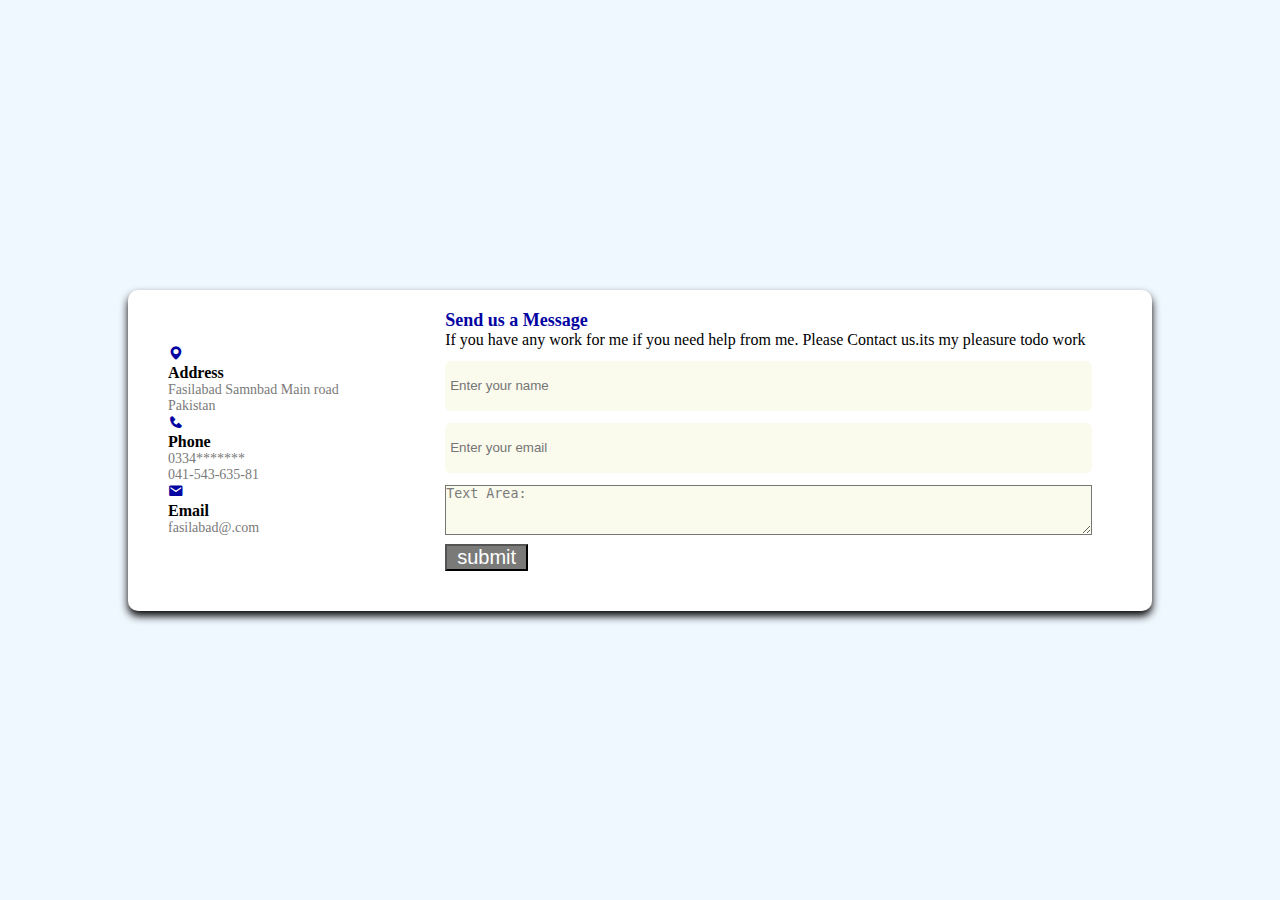
<file: index.html>
<!DOCTYPE html>
<html lang="en">
  <head>
    <meta charset="UTF-8" />
    <meta name="viewport" content="width=device-width, initial-scale=1.0" />
    <title>contact form</title>
    <link rel="stylesheet" href="style.css" />
    <link
      href="https://unpkg.com/boxicons@2.1.4/css/boxicons.min.css"
      rel="stylesheet"
    />
  </head>
  <body>
    <div class="container">
      <div class="content">
        <div class="left_side">
          <div class="address_details">
            <i class="bx bxs-map"></i>
            <div class="topic">Address</div>
            <div class="text-one">Fasilabad Samnbad Main road</div>
            <div class="text-two">Pakistan</div>
          </div>

          <div class="call_details">
            <i class="bx bxs-phone"></i>
            <div class="topic">Phone</div>
            <div class="text-one">0334*******</div>
            <div class="text-two">041-543-635-81</div>
          </div>

          <div class="Email_details">
            <i class="bx bxs-envelope"></i>
            <div class="topic">Email</div>
            <div class="text-one">fasilabad@.com</div>
          </div>
        </div>

        <div class="rigth_side">
          <div class="topic">Send us a Message</div>
          <p>
            If you have any work for me if you need help from me. Please Contact
            us.its my pleasure todo work
          </p>
          <form action="#">
            <div class="input-type">
              <input type="text" placeholder="Enter your name" required />
            </div>
            <div class="input-type">
              <input type="text" placeholder="Enter your email" required />
            </div>
            <div class="input-type-text">
              <textarea>Text Area:</textarea>
            </div>

            <div class="input-type-button">
              <button ><a href="./page.html">submit</a></button>
            </div>
          </form>
        </div>
      </div>
    </div>
  </body>
</html>
</file>
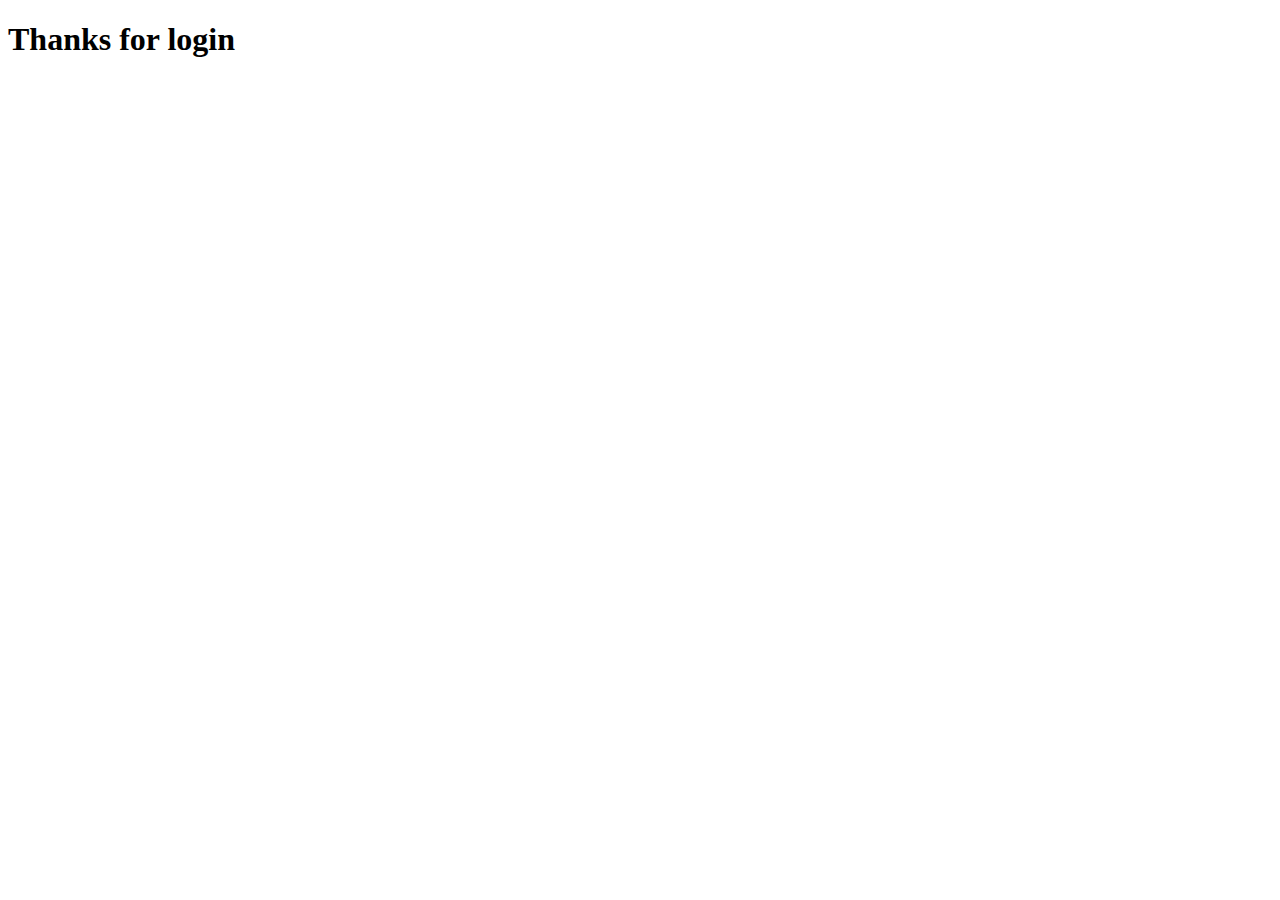
<file: page.html>
<!DOCTYPE html>
<html lang="en">
<head>
    <meta charset="UTF-8">
    <meta name="viewport" content="width=device-width, initial-scale=1.0">
    <title>Document</title>
</head>
<body>
    <h1>Thanks for login</h1>
</body>
</html>
</file>
<file: style.css>
* {
  margin: 0;
  padding: 0;
  box-sizing: border-box;
}

body {
  min-height: 100vh;
  width: 100%;
  background-color: aliceblue;
  display: flex;
  justify-content: center;
  align-items: center;
}
.container {
  width: 80%;
  background-color: #fff;
  border-radius: 10px;
  padding: 20px 60px 40px 40px;
  box-shadow: 0px 5px 8px;
}
.content {
  display: flex;
  justify-content: space-between;

  align-items: center;
}
.container .content .left_side {
  width: 25%;
  height: 100%;
  position: relative;
}
.left_side .details {
  margin: 20px;
  text-align: center;
}
.content .left_side .text-one {
  font-size: 14px;
  color: #7a7a79;
}
.content .left_side .text-two {
  font-size: 14px;
  color: #7a7a79;
}
.topic {
  font-size: 16px;
  font-weight: 600;
}
.container .content .rigth_side .topic {
  color: rgb(4, 4, 162);
  font-size: 18px;
}
.rigth_side .input-type {
  height: 50px;
  width: 100%;
  margin: 12px 0px;
}
.rigth_side .input-type input {
  height: 100%;
  width: 100%;

  border: none;
  border-radius: 6px;
  background: #fafaed;
  padding-left: 5px;
}
.rigth_side .input-type-text textarea {
  height: 50px;
  width: 100%;
  background: #fafaed;
  color: #7a7a79;
}
.rigth_side .input-type-button input {
  padding: 0px 20px 0px 20px;
  background-color: rgb(4, 4, 162);
  color: #fff;
}

.container .content .rigth_side {
  width: 70%;
  margin-left: 7 0px;
}

.call-details .topic {
  font-size: 16px;
  font-weight: 600;
}
.Email-details .topic {
  font-size: 16px;
  font-weight: 600;
}
.left_side i {
  color: rgb(4, 4, 162);
}
button{
  margin-top: 5px;
  font-size:20px ;
  background-color: #7a7a79;
  
}
button a{
  list-style: none;
  text-decoration: none;
  padding: 10px;
 
  color:#fff ;
 
}
</file>
